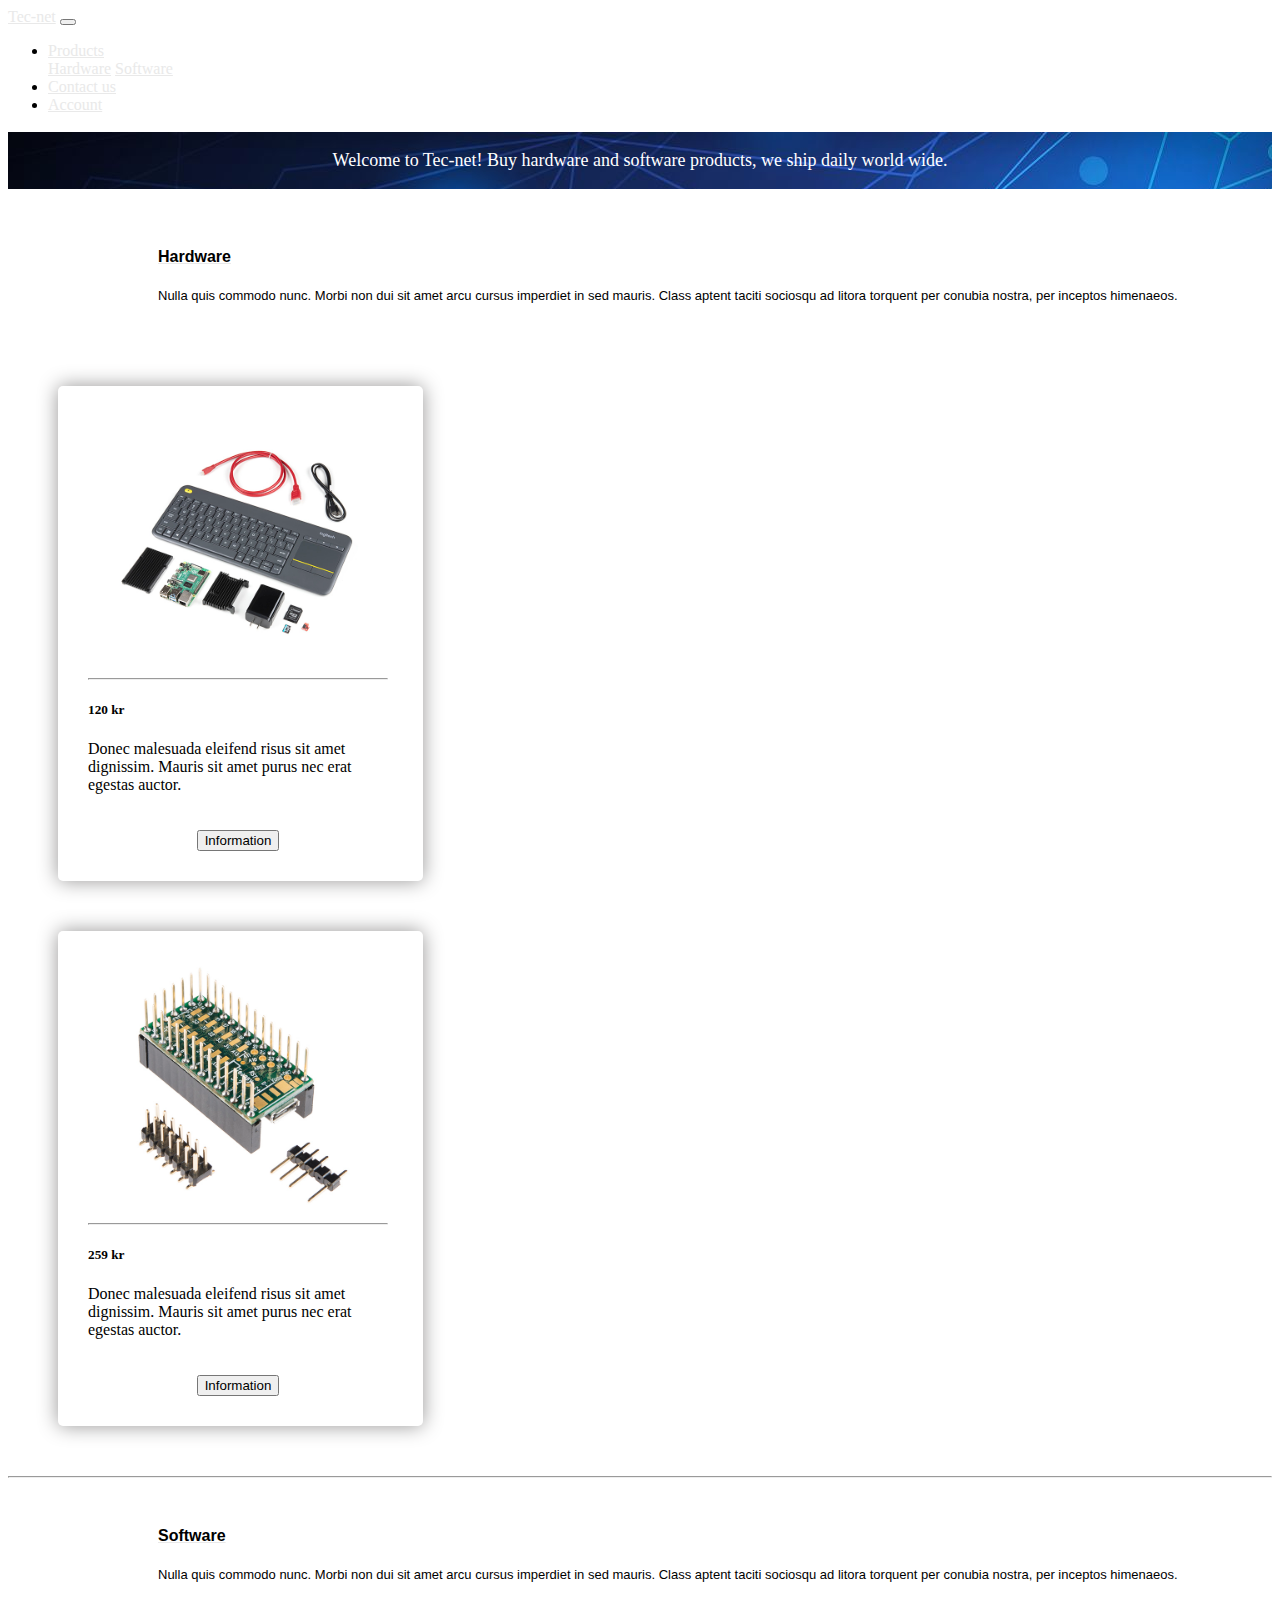
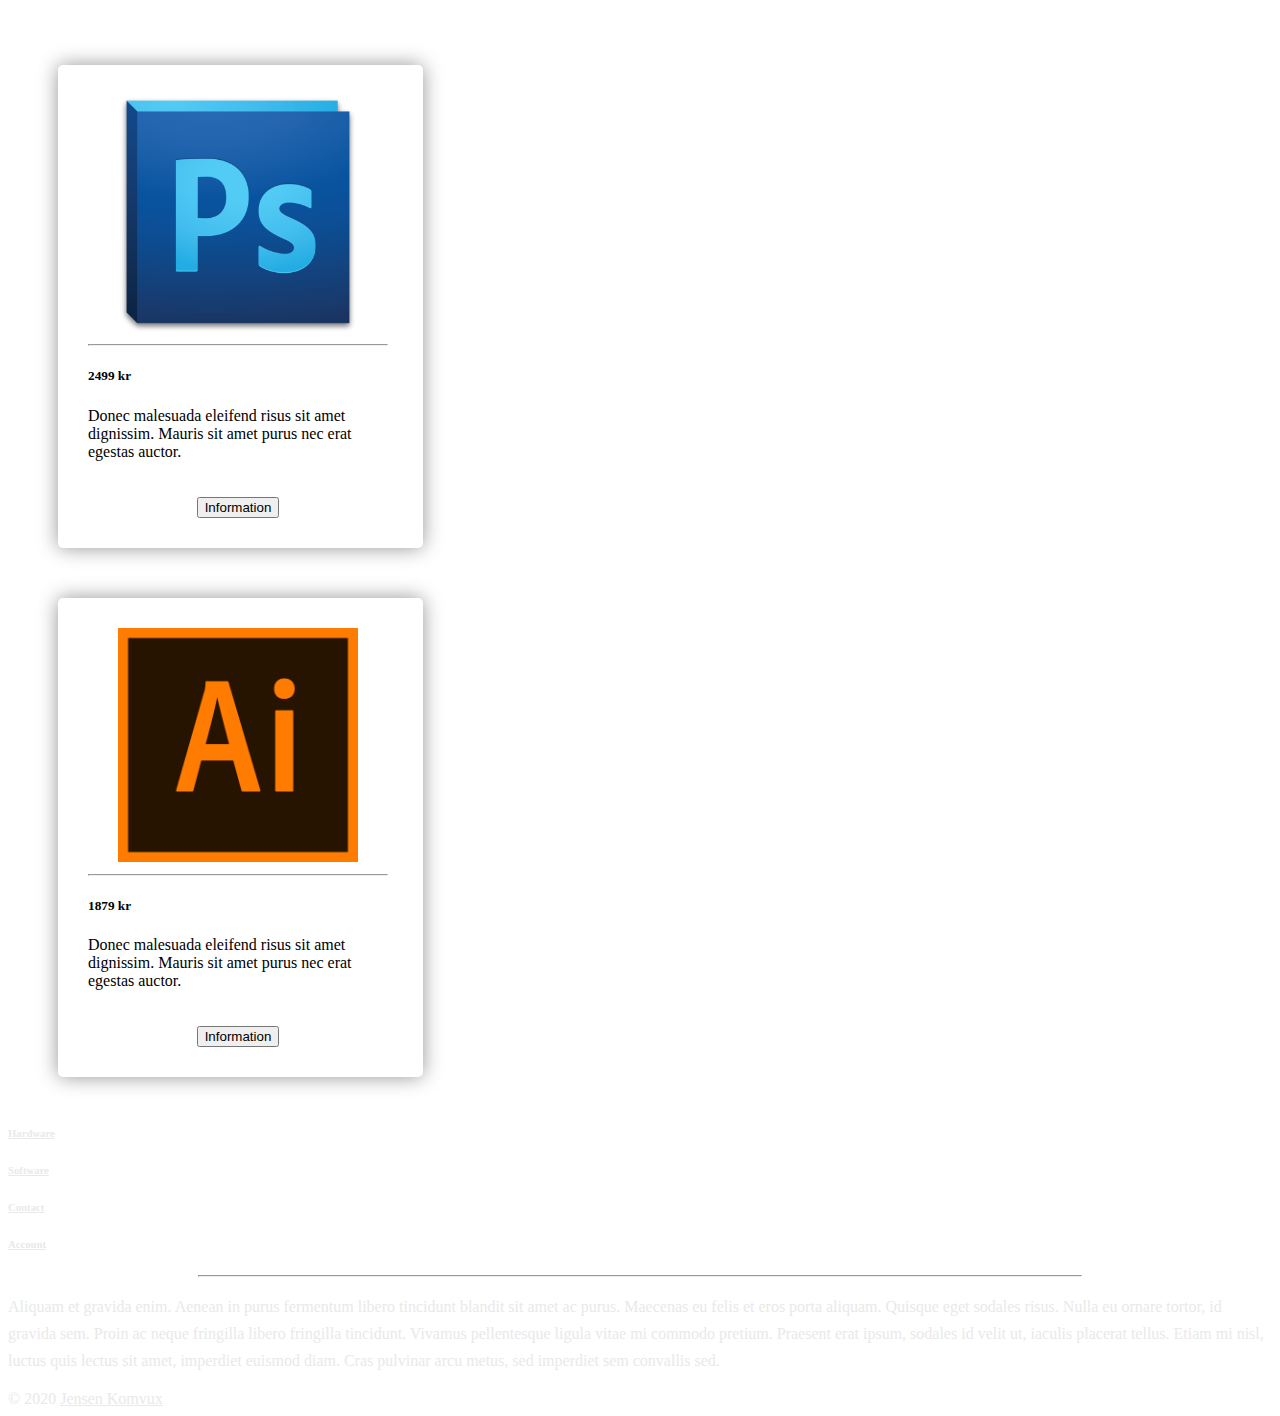
<file: html/index.html>
<!DOCTYPE html>
<html lang="en">

<head>
    <meta charset="UTF-8">
    <meta name="viewport" content="width=device-width, initial-scale=1.0">
    <meta name="description" content="Buy software and harware from Tec-net with fast delivery.">
    <meta name="keywords" content="software, hardware, technology, computer, electronics, webshop">
    <link rel="stylesheet" href="https://stackpath.bootstrapcdn.com/bootstrap/4.5.0/css/bootstrap.min.css"
        integrity="sha384-9aIt2nRpC12Uk9gS9baDl411NQApFmC26EwAOH8WgZl5MYYxFfc+NcPb1dKGj7Sk" crossorigin="anonymous">
    <script src="https://code.jquery.com/jquery-3.5.1.slim.min.js"
        integrity="sha384-DfXdz2htPH0lsSSs5nCTpuj/zy4C+OGpamoFVy38MVBnE+IbbVYUew+OrCXaRkfj"
        crossorigin="anonymous"></script>
    <script src="https://cdn.jsdelivr.net/npm/popper.js@1.16.0/dist/umd/popper.min.js"
        integrity="sha384-Q6E9RHvbIyZFJoft+2mJbHaEWldlvI9IOYy5n3zV9zzTtmI3UksdQRVvoxMfooAo"
        crossorigin="anonymous"></script>
    <script src="https://stackpath.bootstrapcdn.com/bootstrap/4.5.0/js/bootstrap.min.js"
        integrity="sha384-OgVRvuATP1z7JjHLkuOU7Xw704+h835Lr+6QL9UvYjZE3Ipu6Tp75j7Bh/kR0JKI"
        crossorigin="anonymous"></script>
    <link rel="stylesheet" href="https://pro.fontawesome.com/releases/v5.10.0/css/all.css"
        integrity="sha384-AYmEC3Yw5cVb3ZcuHtOA93w35dYTsvhLPVnYs9eStHfGJvOvKxVfELGroGkvsg+p" crossorigin="anonymous" />
    <link rel="stylesheet" href="../css/style.css">
    <title>Tec-net</title>
</head>

<body>
    <div class="container bg-light">
        <!-- NAVBAR -->
        <nav class="navbar navbar-expand-lg navbar-light bg-light">
            <a class="navbar-brand" href="index.html">Tec-net</a>
            <button class="navbar-toggler" type="button" data-toggle="collapse" data-target="#navbarNavDropdown"
                aria-controls="navbarNavDropdown" aria-expanded="false" aria-label="Toggle navigation">
                <span class="navbar-toggler-icon"></span>
            </button>
            <div class="collapse navbar-collapse" id="navbarNavDropdown">
                <ul class="navbar-nav">
                    <li class="nav-item dropdown">
                        <a class="nav-link dropdown-toggle" href="#" id="navbarDropdownMenuLink" role="button"
                            data-toggle="dropdown" aria-haspopup="true" aria-expanded="false">
                            Products
                        </a>
                        <div class="dropdown-menu" aria-labelledby="navbarDropdownMenuLink">
                            <a class="dropdown-item" href="hardware.html">Hardware</a>
                            <a class="dropdown-item" href="software.html">Software</a>
                        </div>
                    </li>
                    <li class="nav-item">
                        <a class="nav-link" href="contact.html">Contact us</a>
                    </li>
                    <li class="nav-item">
                        <a class="nav-link" href="account.html">Account</a>
                    </li>
                </ul>
            </div>
        </nav>
        <!-- NAVBAR END -->
        <div class="header">
            <p class="headerText">
                Welcome to Tec-net! Buy hardware and software products, we ship daily world wide. 
            </p>
        </div>
        <div class="categoryTitle">
            <a href="hardware.html"><h4>Hardware</h4></a>
            <p class="categoryDescription">Nulla quis commodo nunc. Morbi non dui sit amet arcu cursus imperdiet in sed mauris. Class aptent taciti
                sociosqu ad litora torquent per conubia nostra, per inceptos himenaeos. </p>
        </div>
        <div class="row">
            <div class="productDiv">
                <div>
                    <img class="productImg" src="../images/hardware1.jpg" alt="Hardware product">
                </div>
                <hr>
                <div class="price">
                    <h5>120 kr</h5>
                    <p>
                        Donec malesuada eleifend risus sit amet dignissim. Mauris sit amet purus nec erat egestas
                        auctor.
                    </p>
                </div>
                <button class="btn btn-info">Information</button>
            </div>
            <div class="productDiv">
                <div>
                    <img class="productImg" src="../images/hardware2.jpg" alt="Hardware product">
                </div>
                <hr>
                <div class="price">
                    <h5>259 kr</h5>
                    <p>
                        Donec malesuada eleifend risus sit amet dignissim. Mauris sit amet purus nec erat egestas
                        auctor.
                    </p>
                </div>
                <button class="btn btn-info">Information</button>
            </div>
        </div>
        <hr>
        <div class="categoryTitle">
            <a href="software.html"><h4>Software</h4></a>
            <p class="categoryDescription">Nulla quis commodo nunc. Morbi non dui sit amet arcu cursus imperdiet in sed mauris. Class aptent taciti
                sociosqu ad litora torquent per conubia nostra, per inceptos himenaeos. </p>
        </div>
        <div class="row">
            <div class="productDiv">
                <div>
                    <img class="productImg2" src="../images/ps-iconpng.png" alt="Adobe Acrobat">
                </div>
                <hr>
                <div class="price">
                    <h5>2499 kr</h5>
                    <p>
                        Donec malesuada eleifend risus sit amet dignissim. Mauris sit amet purus nec erat egestas
                        auctor.
                    </p>
                </div>
                <button class="btn btn-info">Information</button>
            </div>
            <div class="productDiv">
                <div>
                    <img class="productImg2" src="../images/Illustrator_CC_icon.png" alt="Adobe Illustrator">
                </div>
                <hr>
                <div class="price">
                    <h5>1879 kr</h5>
                    <p>
                        Donec malesuada eleifend risus sit amet dignissim. Mauris sit amet purus nec erat egestas
                        auctor.
                    </p>
                </div>
                <button class="btn btn-info">Information</button>
            </div>
        </div>
        <div>
            <!-- Footer -->
            <footer class="page-footer font-small bg-secondary">
                <div class="container">
                    <div class="row text-center d-flex justify-content-center pt-5 mb-3">

                        <div class="col-md-2 mb-3">
                            <h6 class="text-uppercase font-weight-bold">
                                <a href="hardware.html">Hardware</a>
                            </h6>
                        </div>

                        <div class="col-md-2 mb-3">
                            <h6 class="text-uppercase font-weight-bold">
                                <a href="software.html">Software</a>
                            </h6>
                        </div>

                        <div class="col-md-2 mb-3">
                            <h6 class="text-uppercase font-weight-bold">
                                <a href="contact.html">Contact</a>
                            </h6>
                        </div>

                        <div class="col-md-2 mb-3">
                            <h6 class="text-uppercase font-weight-bold">
                                <a href="account.html">Account</a>
                            </h6>
                        </div>
                    </div>
                    <hr class="rgba-white-light" style="margin: 0 15%;">

                    <div class="row d-flex text-center justify-content-center mb-md-0 mb-4">

                        <div class="col-md-8 col-12 mt-5">
                            <p style="line-height: 1.7rem">Aliquam et gravida enim. Aenean in purus fermentum libero
                                tincidunt blandit sit amet ac purus. Maecenas eu felis et eros porta aliquam. Quisque
                                eget sodales risus. Nulla eu ornare tortor, id gravida sem. Proin ac neque fringilla
                                libero fringilla tincidunt. Vivamus pellentesque ligula vitae mi commodo pretium.
                                Praesent erat ipsum, sodales id velit ut, iaculis placerat tellus. Etiam mi nisl, luctus
                                quis lectus sit amet, imperdiet euismod diam. Cras pulvinar arcu metus, sed imperdiet
                                sem convallis sed.</p>
                        </div>
                    </div>
                </div>
                <div class="footer-copyright text-center py-3">© 2020
                    <a href="https://www.jensenkomvux.se/"> Jensen Komvux</a>
                </div>
            </footer>
            <!-- Footer -->
        </div>
    </div>
</body>

</html>
</file>
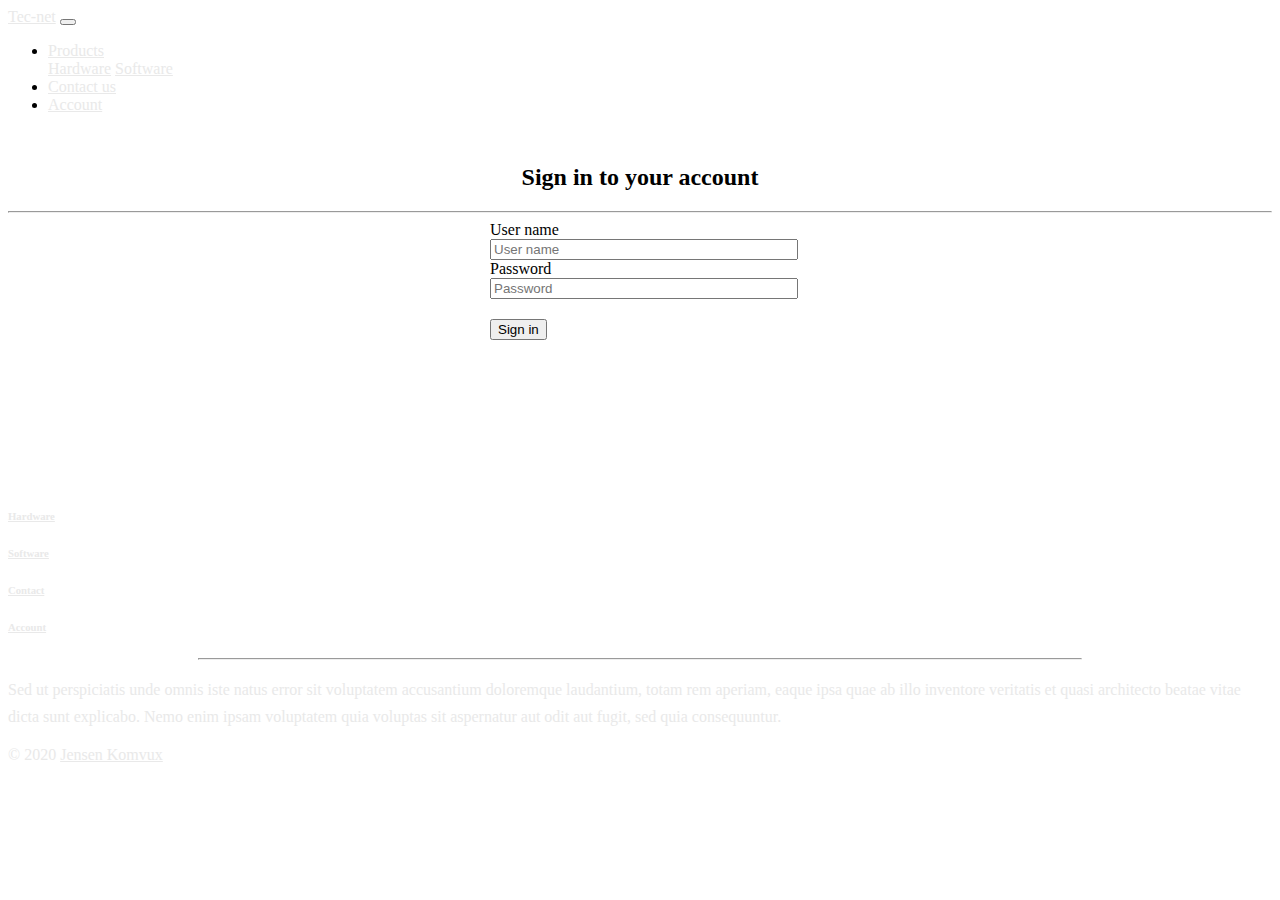
<file: html/account.html>
<!DOCTYPE html>
<html lang="en">

<head>
    <meta charset="UTF-8">
    <meta name="viewport" content="width=device-width, initial-scale=1.0">
    <link rel="stylesheet" href="https://stackpath.bootstrapcdn.com/bootstrap/4.5.0/css/bootstrap.min.css"
        integrity="sha384-9aIt2nRpC12Uk9gS9baDl411NQApFmC26EwAOH8WgZl5MYYxFfc+NcPb1dKGj7Sk" crossorigin="anonymous">
    <script src="https://code.jquery.com/jquery-3.5.1.slim.min.js"
        integrity="sha384-DfXdz2htPH0lsSSs5nCTpuj/zy4C+OGpamoFVy38MVBnE+IbbVYUew+OrCXaRkfj"
        crossorigin="anonymous"></script>
    <script src="https://cdn.jsdelivr.net/npm/popper.js@1.16.0/dist/umd/popper.min.js"
        integrity="sha384-Q6E9RHvbIyZFJoft+2mJbHaEWldlvI9IOYy5n3zV9zzTtmI3UksdQRVvoxMfooAo"
        crossorigin="anonymous"></script>
    <script src="https://stackpath.bootstrapcdn.com/bootstrap/4.5.0/js/bootstrap.min.js"
        integrity="sha384-OgVRvuATP1z7JjHLkuOU7Xw704+h835Lr+6QL9UvYjZE3Ipu6Tp75j7Bh/kR0JKI"
        crossorigin="anonymous"></script>
    <link rel="stylesheet" href="https://pro.fontawesome.com/releases/v5.10.0/css/all.css"
        integrity="sha384-AYmEC3Yw5cVb3ZcuHtOA93w35dYTsvhLPVnYs9eStHfGJvOvKxVfELGroGkvsg+p" crossorigin="anonymous" />
    <link rel="stylesheet" href="../css/style.css">
    <title>Account</title>
</head>

<body>
    <div class="container bg-light">
        <!-- NAVBAR -->
        <nav class="navbar navbar-expand-lg navbar-light bg-light">
            <a class="navbar-brand" href="index.html">Tec-net</a>
            <button class="navbar-toggler" type="button" data-toggle="collapse" data-target="#navbarNavDropdown"
                aria-controls="navbarNavDropdown" aria-expanded="false" aria-label="Toggle navigation">
                <span class="navbar-toggler-icon"></span>
            </button>
            <div class="collapse navbar-collapse" id="navbarNavDropdown">
                <ul class="navbar-nav">
                    <li class="nav-item dropdown">
                        <a class="nav-link dropdown-toggle" href="#" id="navbarDropdownMenuLink" role="button"
                            data-toggle="dropdown" aria-haspopup="true" aria-expanded="false">
                            Products
                        </a>
                        <div class="dropdown-menu" aria-labelledby="navbarDropdownMenuLink">
                            <a class="dropdown-item" href="hardware.html">Hardware</a>
                            <a class="dropdown-item" href="software.html">Software</a>
                        </div>
                    </li>
                    <li class="nav-item">
                        <a class="nav-link" href="contact.html">Contact us</a>
                    </li>
                    <li class="nav-item">
                        <a class="nav-link" href="account.html">Account</a>
                    </li>
                </ul>
            </div>
        </nav>
        <!-- NAVBAR END -->
        <div class="signInDiv">
            <h2>Sign in to your account</h2>
            <hr>      
            <form action="">
                <label for="username">User name</label><br>
                <input id="username" type="text" placeholder="User name"><br>
                <label for="password">Password</label><br>
                <input id="password" type="password" placeholder="Password"><br>
                <button class="btn btn-info signInBtn">Sign in</button>
            </form>
        </div>
        <div>
            <!-- Footer -->
            <footer class="page-footer font-small bg-secondary">
                <div class="container">
                    <div class="row text-center d-flex justify-content-center pt-5 mb-3">
                        <div class="col-md-2 mb-3">
                            <h6 class="text-uppercase font-weight-bold">
                                <a href="hardware.html">Hardware</a>
                            </h6>
                        </div>
                        <div class="col-md-2 mb-3">
                            <h6 class="text-uppercase font-weight-bold">
                                <a href="software.html">Software</a>
                            </h6>
                        </div>
                    
                        
                        <div class="col-md-2 mb-3">
                            <h6 class="text-uppercase font-weight-bold">
                                <a href="contact.html">Contact</a>
                            </h6>
                        </div>
                        
                        <div class="col-md-2 mb-3">
                            <h6 class="text-uppercase font-weight-bold">
                                <a href="account.html">Account</a>
                            </h6>
                        </div>
                    </div>
                    <hr class="rgba-white-light" style="margin: 0 15%;">

                    <div class="row d-flex text-center justify-content-center mb-md-0 mb-4">

                        <div class="col-md-8 col-12 mt-5">
                            <p style="line-height: 1.7rem">Sed ut perspiciatis unde omnis iste natus error sit
                                voluptatem
                                accusantium doloremque laudantium, totam rem
                                aperiam, eaque ipsa quae ab illo inventore veritatis et quasi architecto beatae vitae
                                dicta sunt
                                explicabo.
                                Nemo enim ipsam voluptatem quia voluptas sit aspernatur aut odit aut fugit, sed quia
                                consequuntur.</p>
                        </div>
                    </div>
                </div>
                <div class="footer-copyright text-center py-3">© 2020
                    <a href="https://www.jensenkomvux.se/"> Jensen Komvux</a>
                </div>
            </footer>
            <!-- Footer -->
        </div>
    </div>
</body>

</html>
</file>
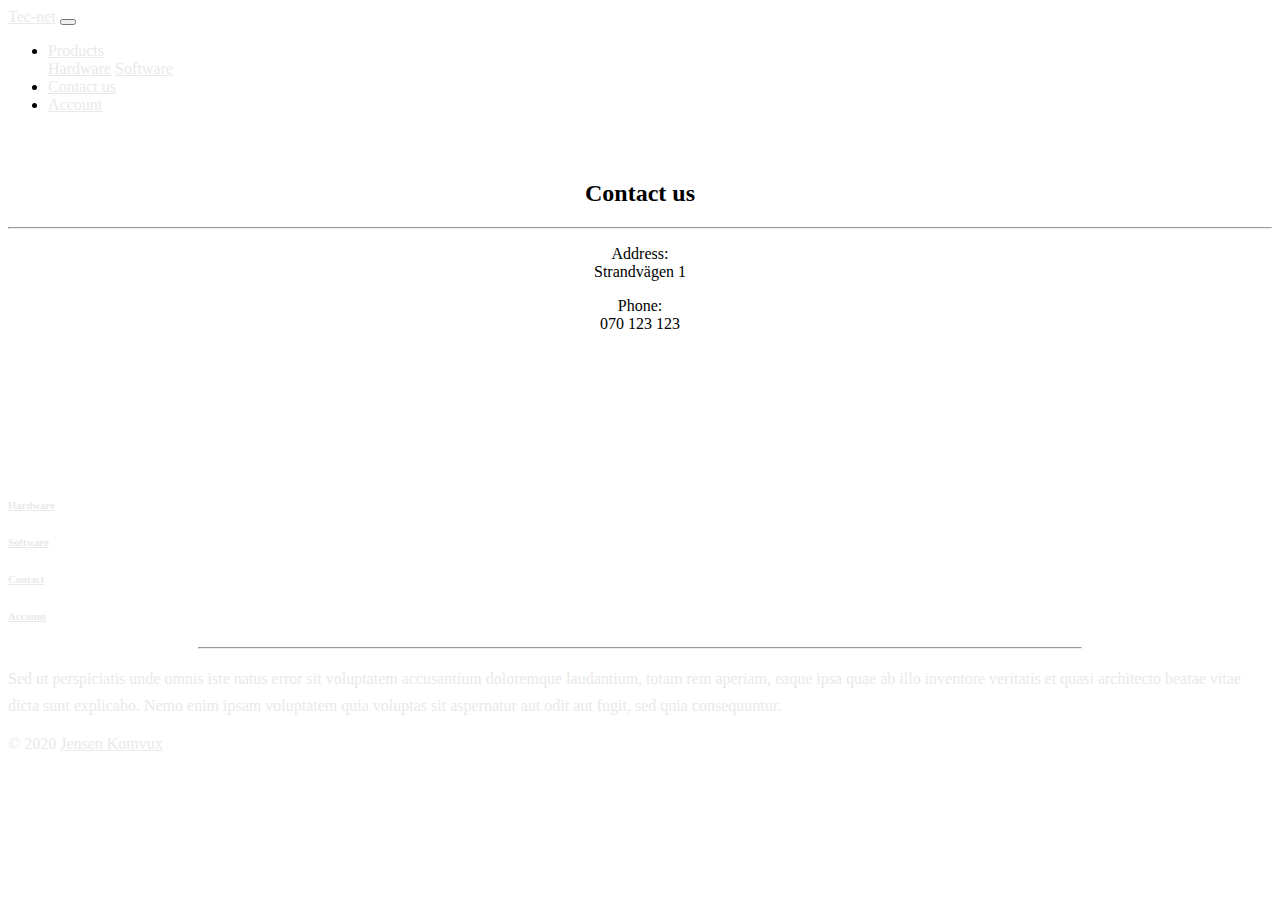
<file: html/contact.html>
<!DOCTYPE html>
<html lang="en">

<head>
    <meta charset="UTF-8">
    <meta name="viewport" content="width=device-width, initial-scale=1.0">
    <link rel="stylesheet" href="https://stackpath.bootstrapcdn.com/bootstrap/4.5.0/css/bootstrap.min.css"
        integrity="sha384-9aIt2nRpC12Uk9gS9baDl411NQApFmC26EwAOH8WgZl5MYYxFfc+NcPb1dKGj7Sk" crossorigin="anonymous">
    <script src="https://code.jquery.com/jquery-3.5.1.slim.min.js"
        integrity="sha384-DfXdz2htPH0lsSSs5nCTpuj/zy4C+OGpamoFVy38MVBnE+IbbVYUew+OrCXaRkfj"
        crossorigin="anonymous"></script>
    <script src="https://cdn.jsdelivr.net/npm/popper.js@1.16.0/dist/umd/popper.min.js"
        integrity="sha384-Q6E9RHvbIyZFJoft+2mJbHaEWldlvI9IOYy5n3zV9zzTtmI3UksdQRVvoxMfooAo"
        crossorigin="anonymous"></script>
    <script src="https://stackpath.bootstrapcdn.com/bootstrap/4.5.0/js/bootstrap.min.js"
        integrity="sha384-OgVRvuATP1z7JjHLkuOU7Xw704+h835Lr+6QL9UvYjZE3Ipu6Tp75j7Bh/kR0JKI"
        crossorigin="anonymous"></script>
    <link rel="stylesheet" href="https://pro.fontawesome.com/releases/v5.10.0/css/all.css"
        integrity="sha384-AYmEC3Yw5cVb3ZcuHtOA93w35dYTsvhLPVnYs9eStHfGJvOvKxVfELGroGkvsg+p" crossorigin="anonymous" />
    <link rel="stylesheet" href="../css/style.css">
    <title>Contact us</title>
</head>

<body>
    <div class="container bg-light">
        <!-- NAVBAR -->
        <nav class="navbar navbar-expand-lg navbar-light bg-light">
            <a class="navbar-brand" href="index.html">Tec-net</a>
            <button class="navbar-toggler" type="button" data-toggle="collapse" data-target="#navbarNavDropdown"
                aria-controls="navbarNavDropdown" aria-expanded="false" aria-label="Toggle navigation">
                <span class="navbar-toggler-icon"></span>
            </button>
            <div class="collapse navbar-collapse" id="navbarNavDropdown">
                <ul class="navbar-nav">
                    <li class="nav-item dropdown">
                        <a class="nav-link dropdown-toggle" href="#" id="navbarDropdownMenuLink" role="button"
                            data-toggle="dropdown" aria-haspopup="true" aria-expanded="false">
                            Products
                        </a>
                        <div class="dropdown-menu" aria-labelledby="navbarDropdownMenuLink">
                            <a class="dropdown-item" href="hardware.html">Hardware</a>
                            <a class="dropdown-item" href="software.html">Software</a>
                        </div>
                    </li>
                    <li class="nav-item">
                        <a class="nav-link" href="contact.html">Contact us</a>
                    </li>
                    <li class="nav-item">
                        <a class="nav-link" href="account.html">Account</a>
                    </li>
                </ul>
            </div>
        </nav>
        <!-- NAVBAR END -->
        <div class="headerDiv">
            <h2>Contact us</h2>
            <hr>
            <p>
                Address:
                <br>
                Strandvägen 1
            </p>
            <p>
                Phone:
                <br>
                070 123 123
            </p>
        </div>

        <div>
            <!-- Footer -->
            <footer class="page-footer font-small bg-secondary">
                <div class="container">

                    <div class="row text-center d-flex justify-content-center pt-5 mb-3">

                        <div class="col-md-2 mb-3">
                            <h6 class="text-uppercase font-weight-bold">
                                <a href="hardware.html">Hardware</a>
                            </h6>
                        </div>
                        
                        <div class="col-md-2 mb-3">
                            <h6 class="text-uppercase font-weight-bold">
                                <a href="software.html">Software</a>
                            </h6>
                        </div>
                    
                        
                        <div class="col-md-2 mb-3">
                            <h6 class="text-uppercase font-weight-bold">
                                <a href="contact.html">Contact</a>
                            </h6>
                        </div>
                        
                        <div class="col-md-2 mb-3">
                            <h6 class="text-uppercase font-weight-bold">
                                <a href="account.html">Account</a>
                            </h6>
                        </div>
                    </div>
                    <hr class="rgba-white-light" style="margin: 0 15%;">

                    <div class="row d-flex text-center justify-content-center mb-md-0 mb-4">

                        <div class="col-md-8 col-12 mt-5">
                            <p style="line-height: 1.7rem">Sed ut perspiciatis unde omnis iste natus error sit
                                voluptatem
                                accusantium doloremque laudantium, totam rem
                                aperiam, eaque ipsa quae ab illo inventore veritatis et quasi architecto beatae vitae
                                dicta sunt
                                explicabo.
                                Nemo enim ipsam voluptatem quia voluptas sit aspernatur aut odit aut fugit, sed quia
                                consequuntur.</p>
                        </div>
                    </div>
                </div>
                <div class="footer-copyright text-center py-3">© 2020
                    <a href="https://www.jensenkomvux.se/"> Jensen Komvux</a>
                </div>
            </footer>
            <!-- Footer -->
        </div>
    </div>
</body>

</html>
</file>
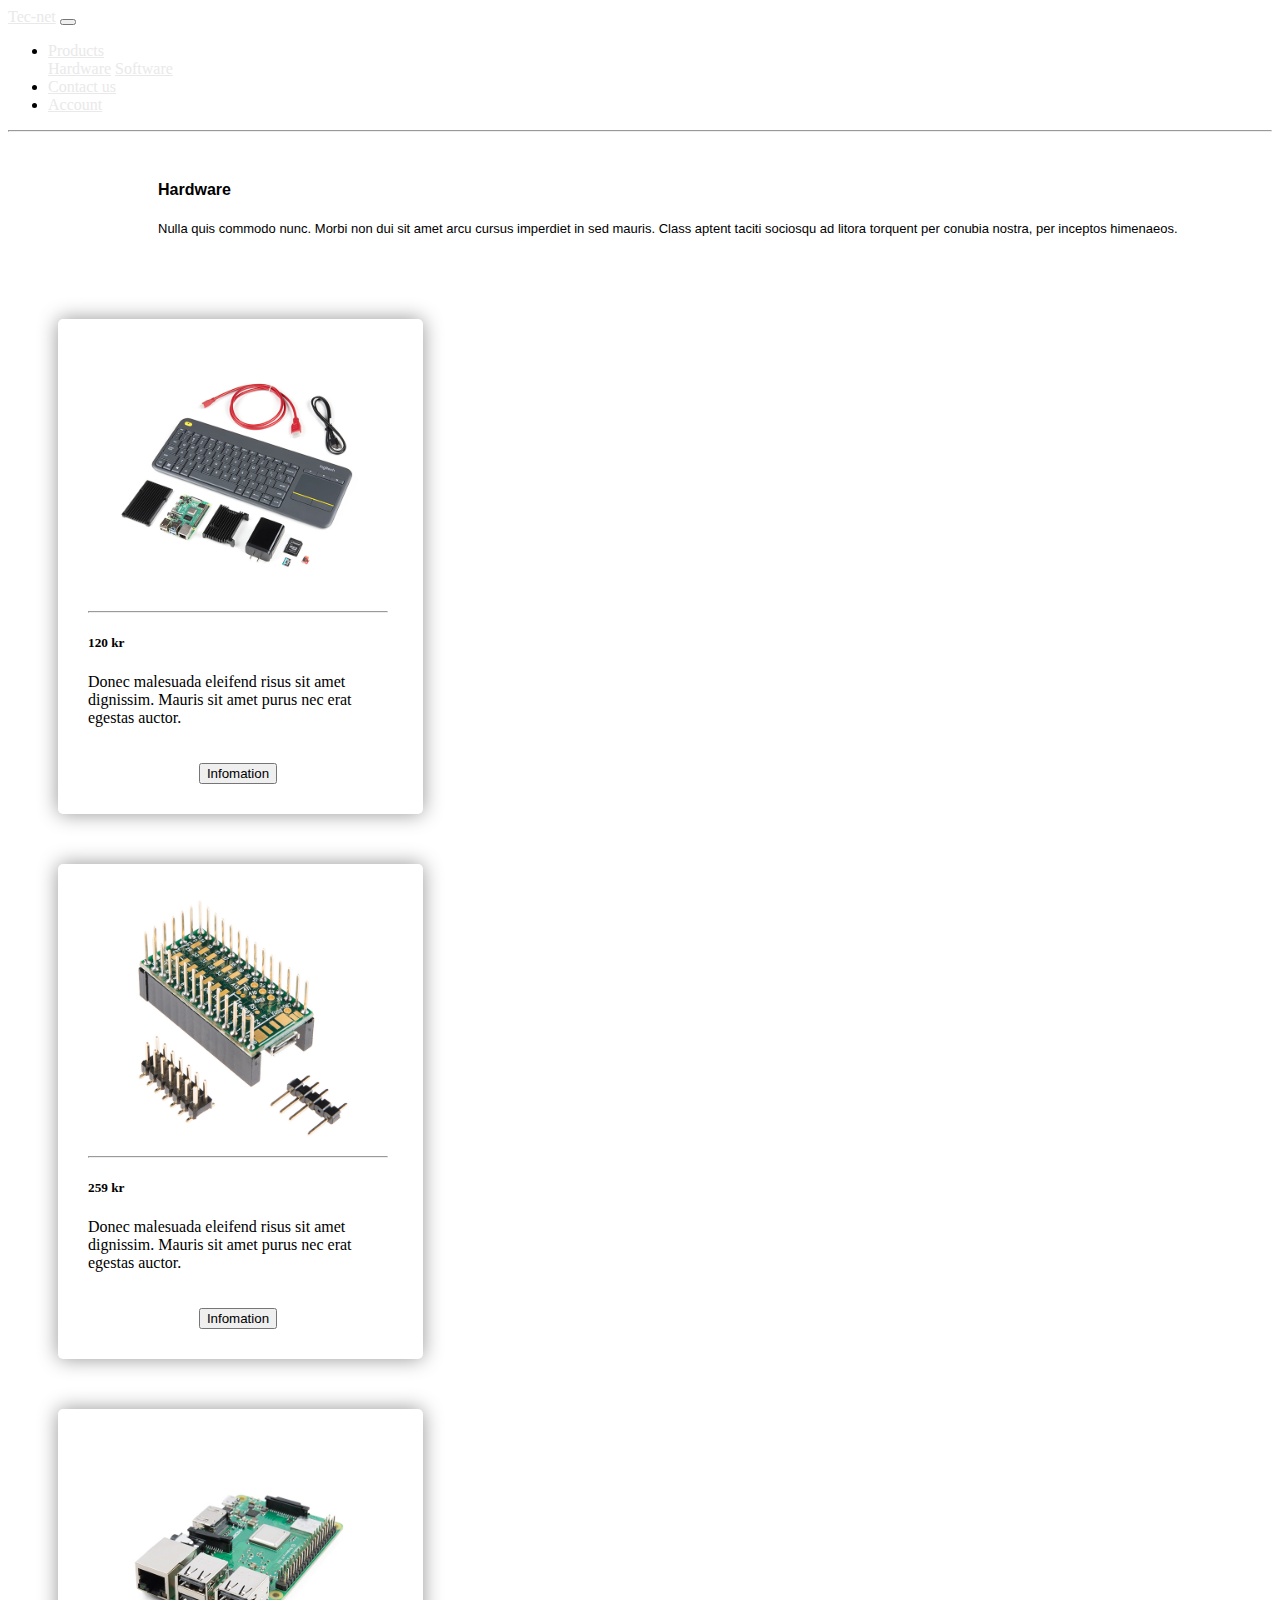
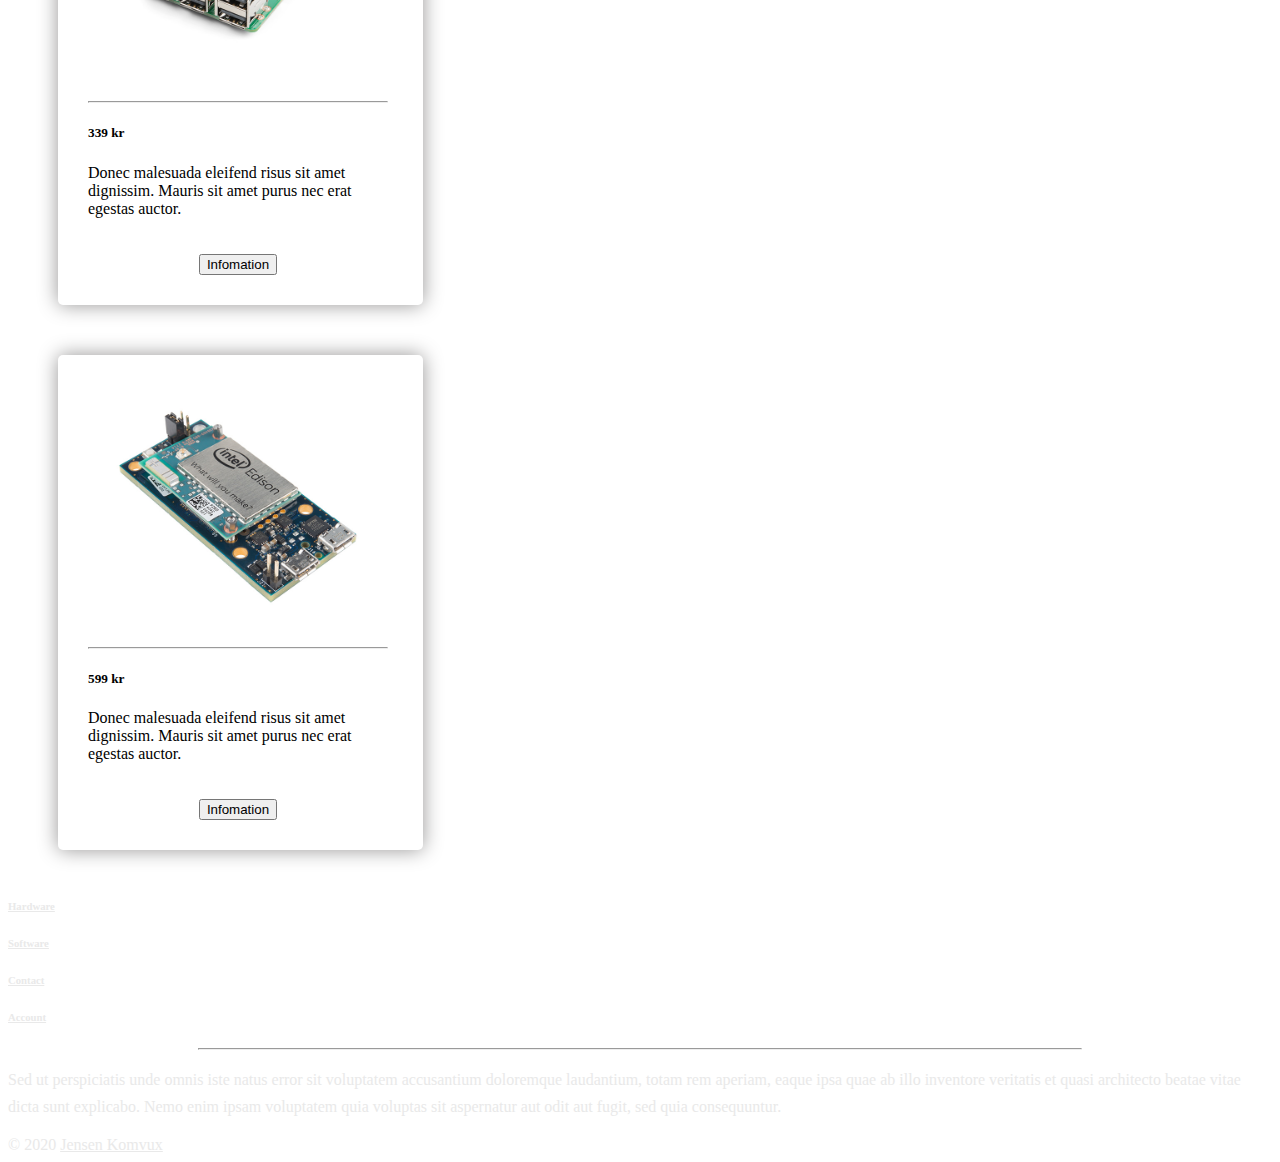
<file: html/hardware.html>
<!DOCTYPE html>
<html lang="en">

<head>
    <meta charset="UTF-8">
    <meta name="viewport" content="width=device-width, initial-scale=1.0">
    <link rel="stylesheet" href="https://stackpath.bootstrapcdn.com/bootstrap/4.5.0/css/bootstrap.min.css"
        integrity="sha384-9aIt2nRpC12Uk9gS9baDl411NQApFmC26EwAOH8WgZl5MYYxFfc+NcPb1dKGj7Sk" crossorigin="anonymous">
    <script src="https://code.jquery.com/jquery-3.5.1.slim.min.js"
        integrity="sha384-DfXdz2htPH0lsSSs5nCTpuj/zy4C+OGpamoFVy38MVBnE+IbbVYUew+OrCXaRkfj"
        crossorigin="anonymous"></script>
    <script src="https://cdn.jsdelivr.net/npm/popper.js@1.16.0/dist/umd/popper.min.js"
        integrity="sha384-Q6E9RHvbIyZFJoft+2mJbHaEWldlvI9IOYy5n3zV9zzTtmI3UksdQRVvoxMfooAo"
        crossorigin="anonymous"></script>
    <script src="https://stackpath.bootstrapcdn.com/bootstrap/4.5.0/js/bootstrap.min.js"
        integrity="sha384-OgVRvuATP1z7JjHLkuOU7Xw704+h835Lr+6QL9UvYjZE3Ipu6Tp75j7Bh/kR0JKI"
        crossorigin="anonymous"></script>
    <link rel="stylesheet" href="https://pro.fontawesome.com/releases/v5.10.0/css/all.css"
        integrity="sha384-AYmEC3Yw5cVb3ZcuHtOA93w35dYTsvhLPVnYs9eStHfGJvOvKxVfELGroGkvsg+p" crossorigin="anonymous" />
    <link rel="stylesheet" href="../css/style.css">
    <title>Hardware</title>
</head>

<body>
    <div class="container bg-light">
        <!-- NAVBAR -->
        <nav class="navbar navbar-expand-lg navbar-light bg-light">
            <a class="navbar-brand" href="index.html">Tec-net</a>
            <button class="navbar-toggler" type="button" data-toggle="collapse" data-target="#navbarNavDropdown"
                aria-controls="navbarNavDropdown" aria-expanded="false" aria-label="Toggle navigation">
                <span class="navbar-toggler-icon"></span>
            </button>
            <div class="collapse navbar-collapse" id="navbarNavDropdown">
                <ul class="navbar-nav">
                    <li class="nav-item dropdown">
                        <a class="nav-link dropdown-toggle" href="#" id="navbarDropdownMenuLink" role="button"
                            data-toggle="dropdown" aria-haspopup="true" aria-expanded="false">
                            Products
                        </a>
                        <div class="dropdown-menu" aria-labelledby="navbarDropdownMenuLink">
                            <a class="dropdown-item" href="hardware.html">Hardware</a>
                            <a class="dropdown-item" href="software.html">Software</a>
                        </div>
                    </li>
                    <li class="nav-item">
                        <a class="nav-link" href="contact.html">Contact us</a>
                    </li>
                    <li class="nav-item">
                        <a class="nav-link" href="account.html">Account</a>
                    </li>
                </ul>
            </div>
        </nav>
        <!-- NAVBAR END -->
        <hr>

        <div class="categoryTitle">
            <h4>Hardware</h4>
            <p class="categoryDescription">Nulla quis commodo nunc. Morbi non dui sit amet arcu cursus imperdiet in sed mauris. Class aptent taciti
                sociosqu ad litora torquent per conubia nostra, per inceptos himenaeos. </p>
        </div>
        <div class="row">
            <div class="productDiv">
                <div>
                    <img class="productImg" src="../images/hardware1.jpg" alt="Hardware product">
                </div>
                <hr>
                <div class="price">
                    <h5>120 kr</h5>
                    <p>
                        Donec malesuada eleifend risus sit amet dignissim. Mauris sit amet purus nec erat egestas
                        auctor.
                    </p>
                </div>
                <button class="btn btn-info">Infomation</button>
            </div>
            <div class="productDiv">
                <div>
                    <img class="productImg" src="../images/hardware2.jpg" alt="Hardware product">
                </div>
                <hr>
                <div class="price">
                    <h5>259 kr</h5>
                    <p>
                        Donec malesuada eleifend risus sit amet dignissim. Mauris sit amet purus nec erat egestas
                        auctor.
                    </p>
                </div>
                <button class="btn btn-info">Infomation</button>
            </div>
            <div class="productDiv">
                <div>
                    <img class="productImg" src="../images/hardware3.jpg" alt="Hardware product">
                </div>
                <hr>
                <div class="price">
                    <h5>339 kr</h5>
                    <p>
                        Donec malesuada eleifend risus sit amet dignissim. Mauris sit amet purus nec erat egestas
                        auctor.
                    </p>
                </div>
                <button class="btn btn-info">Infomation</button>
            </div>
            <div class="productDiv">
                <div>
                    <img class="productImg" src="../images/hardware4.jpg" alt="Hardware product">
                </div>
                <hr>
                <div class="price">
                    <h5>599 kr</h5>
                    <p>
                        Donec malesuada eleifend risus sit amet dignissim. Mauris sit amet purus nec erat egestas
                        auctor.
                    </p>
                </div>
                <button class="btn btn-info">Infomation</button>
            </div>
        </div>
        <div>
            <!-- Footer -->
            <footer class="page-footer font-small bg-secondary">

                <div class="container">
                    <div class="row text-center d-flex justify-content-center pt-5 mb-3">
                        <div class="col-md-2 mb-3">
                            <h6 class="text-uppercase font-weight-bold">
                                <a href="hardware.html">Hardware</a>
                            </h6>
                        </div>
                        
                        <div class="col-md-2 mb-3">
                            <h6 class="text-uppercase font-weight-bold">
                                <a href="software.html">Software</a>
                            </h6>
                        </div>
                    
                        <div class="col-md-2 mb-3">
                            <h6 class="text-uppercase font-weight-bold">
                                <a href="contact.html">Contact</a>
                            </h6>
                        </div>
                        
                        <div class="col-md-2 mb-3">
                            <h6 class="text-uppercase font-weight-bold">
                                <a href="account.html">Account</a>
                            </h6>
                        </div>
                    </div>
                    <hr class="rgba-white-light" style="margin: 0 15%;">

                    <div class="row d-flex text-center justify-content-center mb-md-0 mb-4">

                        <div class="col-md-8 col-12 mt-5">
                            <p style="line-height: 1.7rem">Sed ut perspiciatis unde omnis iste natus error sit
                                voluptatem
                                accusantium doloremque laudantium, totam rem
                                aperiam, eaque ipsa quae ab illo inventore veritatis et quasi architecto beatae vitae
                                dicta sunt
                                explicabo.
                                Nemo enim ipsam voluptatem quia voluptas sit aspernatur aut odit aut fugit, sed quia
                                consequuntur.</p>
                        </div>
                    </div>
                </div>
                <div class="footer-copyright text-center py-3">© 2020
                    <a href="https://www.jensenkomvux.se/"> Jensen Komvux</a>
                </div>
            </footer>
            <!-- Footer -->
        </div>
    </div>
</body>

</html>
</file>
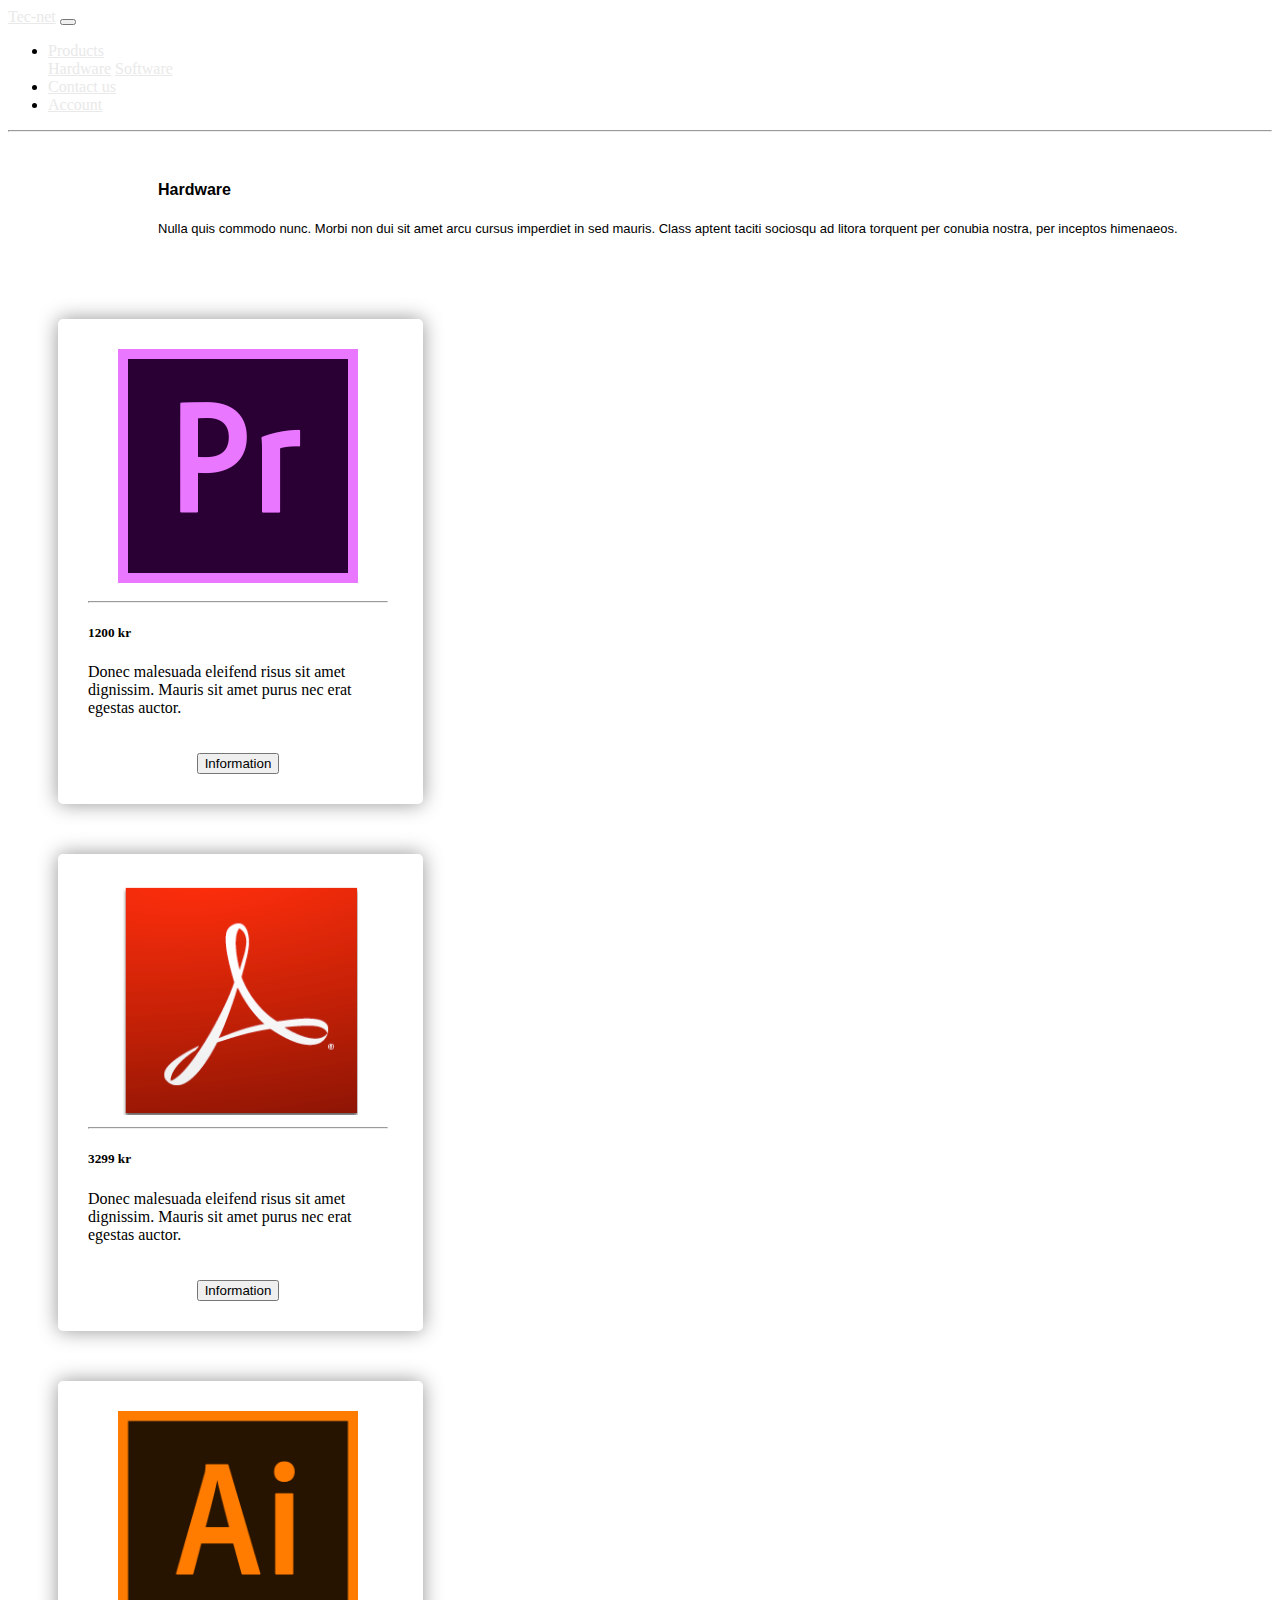
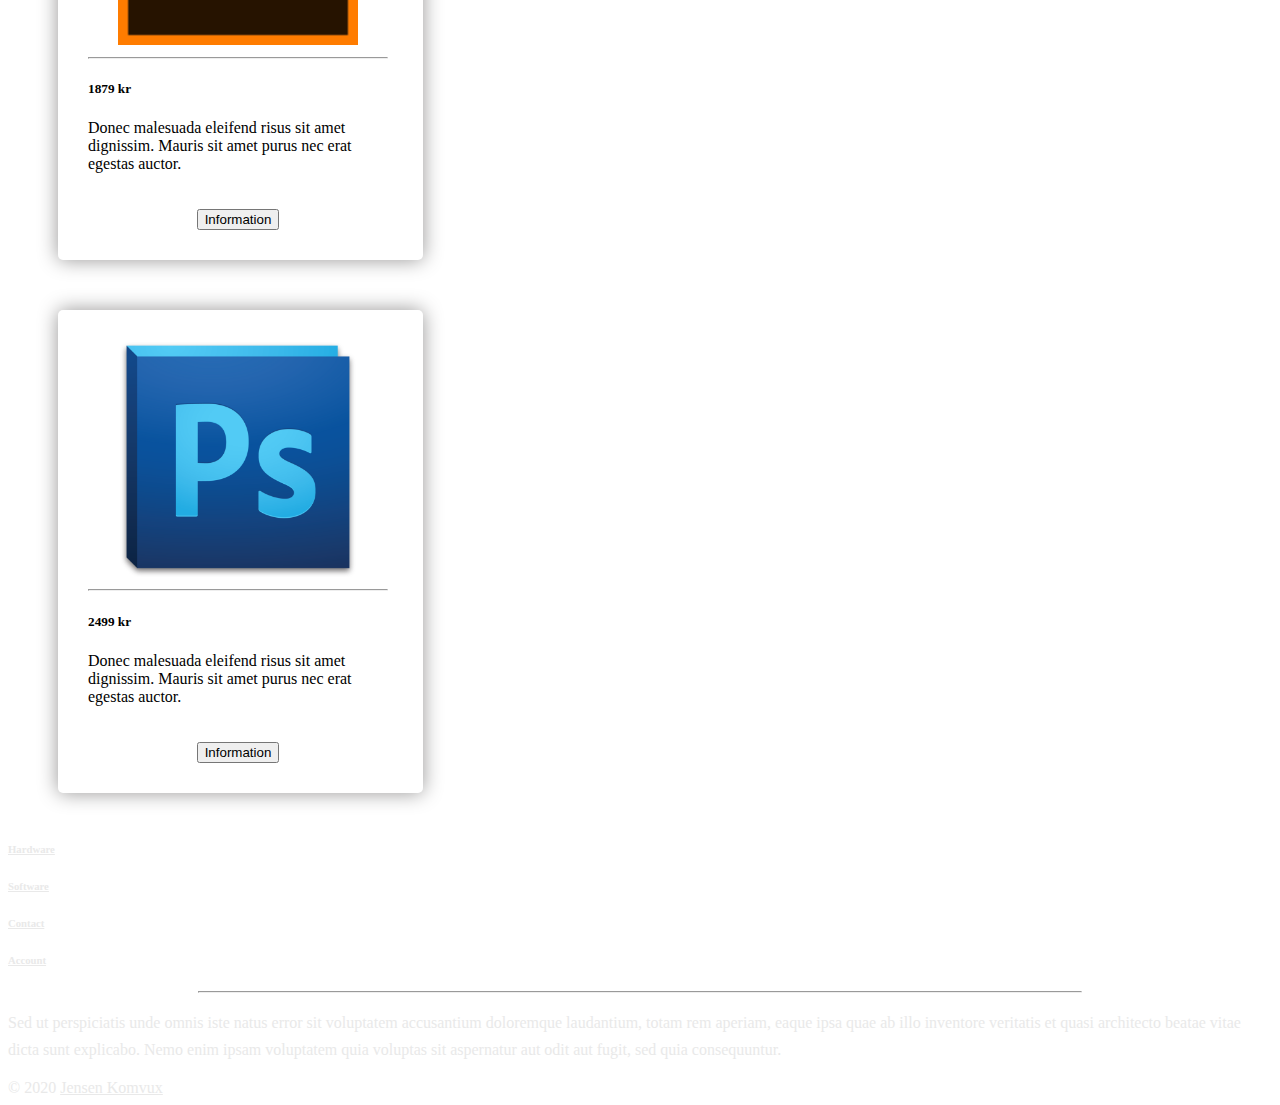
<file: html/software.html>
<!DOCTYPE html>
<html lang="en">

<head>
    <meta charset="UTF-8">
    <meta name="viewport" content="width=device-width, initial-scale=1.0">
    <link rel="stylesheet" href="https://stackpath.bootstrapcdn.com/bootstrap/4.5.0/css/bootstrap.min.css"
        integrity="sha384-9aIt2nRpC12Uk9gS9baDl411NQApFmC26EwAOH8WgZl5MYYxFfc+NcPb1dKGj7Sk" crossorigin="anonymous">
    <script src="https://code.jquery.com/jquery-3.5.1.slim.min.js"
        integrity="sha384-DfXdz2htPH0lsSSs5nCTpuj/zy4C+OGpamoFVy38MVBnE+IbbVYUew+OrCXaRkfj"
        crossorigin="anonymous"></script>
    <script src="https://cdn.jsdelivr.net/npm/popper.js@1.16.0/dist/umd/popper.min.js"
        integrity="sha384-Q6E9RHvbIyZFJoft+2mJbHaEWldlvI9IOYy5n3zV9zzTtmI3UksdQRVvoxMfooAo"
        crossorigin="anonymous"></script>
    <script src="https://stackpath.bootstrapcdn.com/bootstrap/4.5.0/js/bootstrap.min.js"
        integrity="sha384-OgVRvuATP1z7JjHLkuOU7Xw704+h835Lr+6QL9UvYjZE3Ipu6Tp75j7Bh/kR0JKI"
        crossorigin="anonymous"></script>
    <link rel="stylesheet" href="https://pro.fontawesome.com/releases/v5.10.0/css/all.css"
        integrity="sha384-AYmEC3Yw5cVb3ZcuHtOA93w35dYTsvhLPVnYs9eStHfGJvOvKxVfELGroGkvsg+p" crossorigin="anonymous" />
    <link rel="stylesheet" href="../css/style.css">
    <title>Software</title>
</head>

<body>
    <div class="container bg-light">
        <!-- NAVBAR -->
        <nav class="navbar navbar-expand-lg navbar-light bg-light">
            <a class="navbar-brand" href="index.html">Tec-net</a>
            <button class="navbar-toggler" type="button" data-toggle="collapse" data-target="#navbarNavDropdown"
                aria-controls="navbarNavDropdown" aria-expanded="false" aria-label="Toggle navigation">
                <span class="navbar-toggler-icon"></span>
            </button>
            <div class="collapse navbar-collapse" id="navbarNavDropdown">
                <ul class="navbar-nav">
                    <li class="nav-item dropdown">
                        <a class="nav-link dropdown-toggle" href="#" id="navbarDropdownMenuLink" role="button"
                            data-toggle="dropdown" aria-haspopup="true" aria-expanded="false">
                            Products
                        </a>
                        <div class="dropdown-menu" aria-labelledby="navbarDropdownMenuLink">
                            <a class="dropdown-item" href="hardware.html">Hardware</a>
                            <a class="dropdown-item" href="software.html">Software</a>
                        </div>
                    </li>
                    <li class="nav-item">
                        <a class="nav-link" href="contact.html">Contact us</a>
                    </li>
                    <li class="nav-item">
                        <a class="nav-link" href="account.html">Account</a>
                    </li>
                </ul>
            </div>
        </nav>
        <!-- NAVBAR END -->
        <hr>
        <div class="categoryTitle">
            <h4>Hardware</h4>
            <p class="categoryDescription">Nulla quis commodo nunc. Morbi non dui sit amet arcu cursus imperdiet in sed mauris. Class aptent taciti
                sociosqu ad litora torquent per conubia nostra, per inceptos himenaeos. </p>
        </div>
        <div class="row">
            <div class="productDiv">
                <div>
                    <img class="productImg2" src="../images/Adobe_Premiere_Pro_Logo.svg.png" alt="Hardware product">
                </div>
                <hr>
                <div class="price">
                    <h5>1200 kr</h5>
                    <p>
                        Donec malesuada eleifend risus sit amet dignissim. Mauris sit amet purus nec erat egestas
                        auctor.
                    </p>
                </div>
                <button class="btn btn-info">Information</button>
            </div>
            <div class="productDiv">
                <div>
                    <img class="productImg2" src="../images/Adobe_Reader_XI_icon.png" alt="Hardware product">
                </div>
                <hr>
                <div class="price">
                    <h5>3299 kr</h5>
                    <p>
                        Donec malesuada eleifend risus sit amet dignissim. Mauris sit amet purus nec erat egestas
                        auctor.
                    </p>
                </div>
                <button class="btn btn-info">Information</button>
            </div>
            <div class="productDiv">
                <div>
                    <img class="productImg2" src="../images/Illustrator_CC_icon.png" alt="Hardware product">
                </div>
                <hr>
                <div class="price">
                    <h5>1879 kr</h5>
                    <p>
                        Donec malesuada eleifend risus sit amet dignissim. Mauris sit amet purus nec erat egestas
                        auctor.
                    </p>
                </div>
                <button class="btn btn-info">Information</button>
            </div>
            <div class="productDiv">
                <div>
                    <img class="productImg2" src="../images/ps-iconpng.png" alt="Hardware product">
                </div>
                <hr>
                <div class="price">
                    <h5>2499 kr</h5>
                    <p>
                        Donec malesuada eleifend risus sit amet dignissim. Mauris sit amet purus nec erat egestas
                        auctor.
                    </p>
                </div>
                <button class="btn btn-info">Information</button>
            </div>
        </div>
        <div>
            <!-- Footer -->
            <footer class="page-footer font-small bg-secondary">

                <div class="container">

                    <div class="row text-center d-flex justify-content-center pt-5 mb-3">

                        <div class="col-md-2 mb-3">
                            <h6 class="text-uppercase font-weight-bold">
                                <a href="hardware.html">Hardware</a>
                            </h6>
                        </div>
                        
                        <div class="col-md-2 mb-3">
                            <h6 class="text-uppercase font-weight-bold">
                                <a href="software.html">Software</a>
                            </h6>
                        </div>
                        
                        <div class="col-md-2 mb-3">
                            <h6 class="text-uppercase font-weight-bold">
                                <a href="contact.html">Contact</a>
                            </h6>
                        </div>
                        
                        <div class="col-md-2 mb-3">
                            <h6 class="text-uppercase font-weight-bold">
                                <a href="account.html">Account</a>
                            </h6>
                        </div>
                    </div>
                    <hr class="rgba-white-light" style="margin: 0 15%;">

                    <div class="row d-flex text-center justify-content-center mb-md-0 mb-4">

                        <div class="col-md-8 col-12 mt-5">
                            <p style="line-height: 1.7rem">Sed ut perspiciatis unde omnis iste natus error sit
                                voluptatem
                                accusantium doloremque laudantium, totam rem
                                aperiam, eaque ipsa quae ab illo inventore veritatis et quasi architecto beatae vitae
                                dicta sunt
                                explicabo.
                                Nemo enim ipsam voluptatem quia voluptas sit aspernatur aut odit aut fugit, sed quia
                                consequuntur.</p>
                        </div>
                    </div>
                </div>
                <div class="footer-copyright text-center py-3">© 2020
                    <a href="https://www.jensenkomvux.se/"> Jensen Komvux</a>
                </div>
            </footer>
            <!-- Footer -->
        </div>
    </div>
</body>

</html>
</file>
<file: css/style.css>
.header{
    width: 100%;
    background-image: url("../images/header3.jpg");
}

.headerText{
    color: white;
    text-align: center;
    font-size: large;
    padding: 18px;
}

.container{
    padding: 0;
}

.row{
    justify-content: space-evenly;
}

.categoryTitle{
    display: block;
    padding: 20px;
    padding-left: 150px;
}

.price{
    text-align: left;
}

.categoryTitle, h4{
    font-family: Verdana, Geneva, Tahoma, sans-serif;
    color: black;
}

.categoryDescription{
    font-size: small;
}

.productDiv{
    width: 300px;
    text-align: center;
    margin: 50px;
    padding: 30px;
    border-radius: 5px;
    box-shadow: 0px 0px 20px rgb(150, 149, 149);
    background-color: white;
    padding-right: 35px;
}

.productImg{
    width: 250px;
}

.productImg2{
    width: 240px;
}

a{
    color: rgb(233, 233, 233);
}

a:hover{
    text-decoration: none;
    color: rgb(233, 233, 233);
}


footer{
    margin-top: 50px;
    color: rgb(233, 233, 233);
}

.btn{
    margin-top: 20px;
}

.signInDiv{
    text-align: center;
    margin-top: 50px;
    padding-bottom: 120px;
}

.headerDiv{
    text-align: center;
    padding-top: 30px;
    padding-bottom: 100px;
}

input{
    width: 100%;
}

i{
    padding: 15px;
    color: black;
}

label{
    padding-top: 8px;
    padding-bottom: 0;
    margin: 0;
}

form{
    width: 300px;
    display: inline-block;
    text-align: left;
}
</file>
